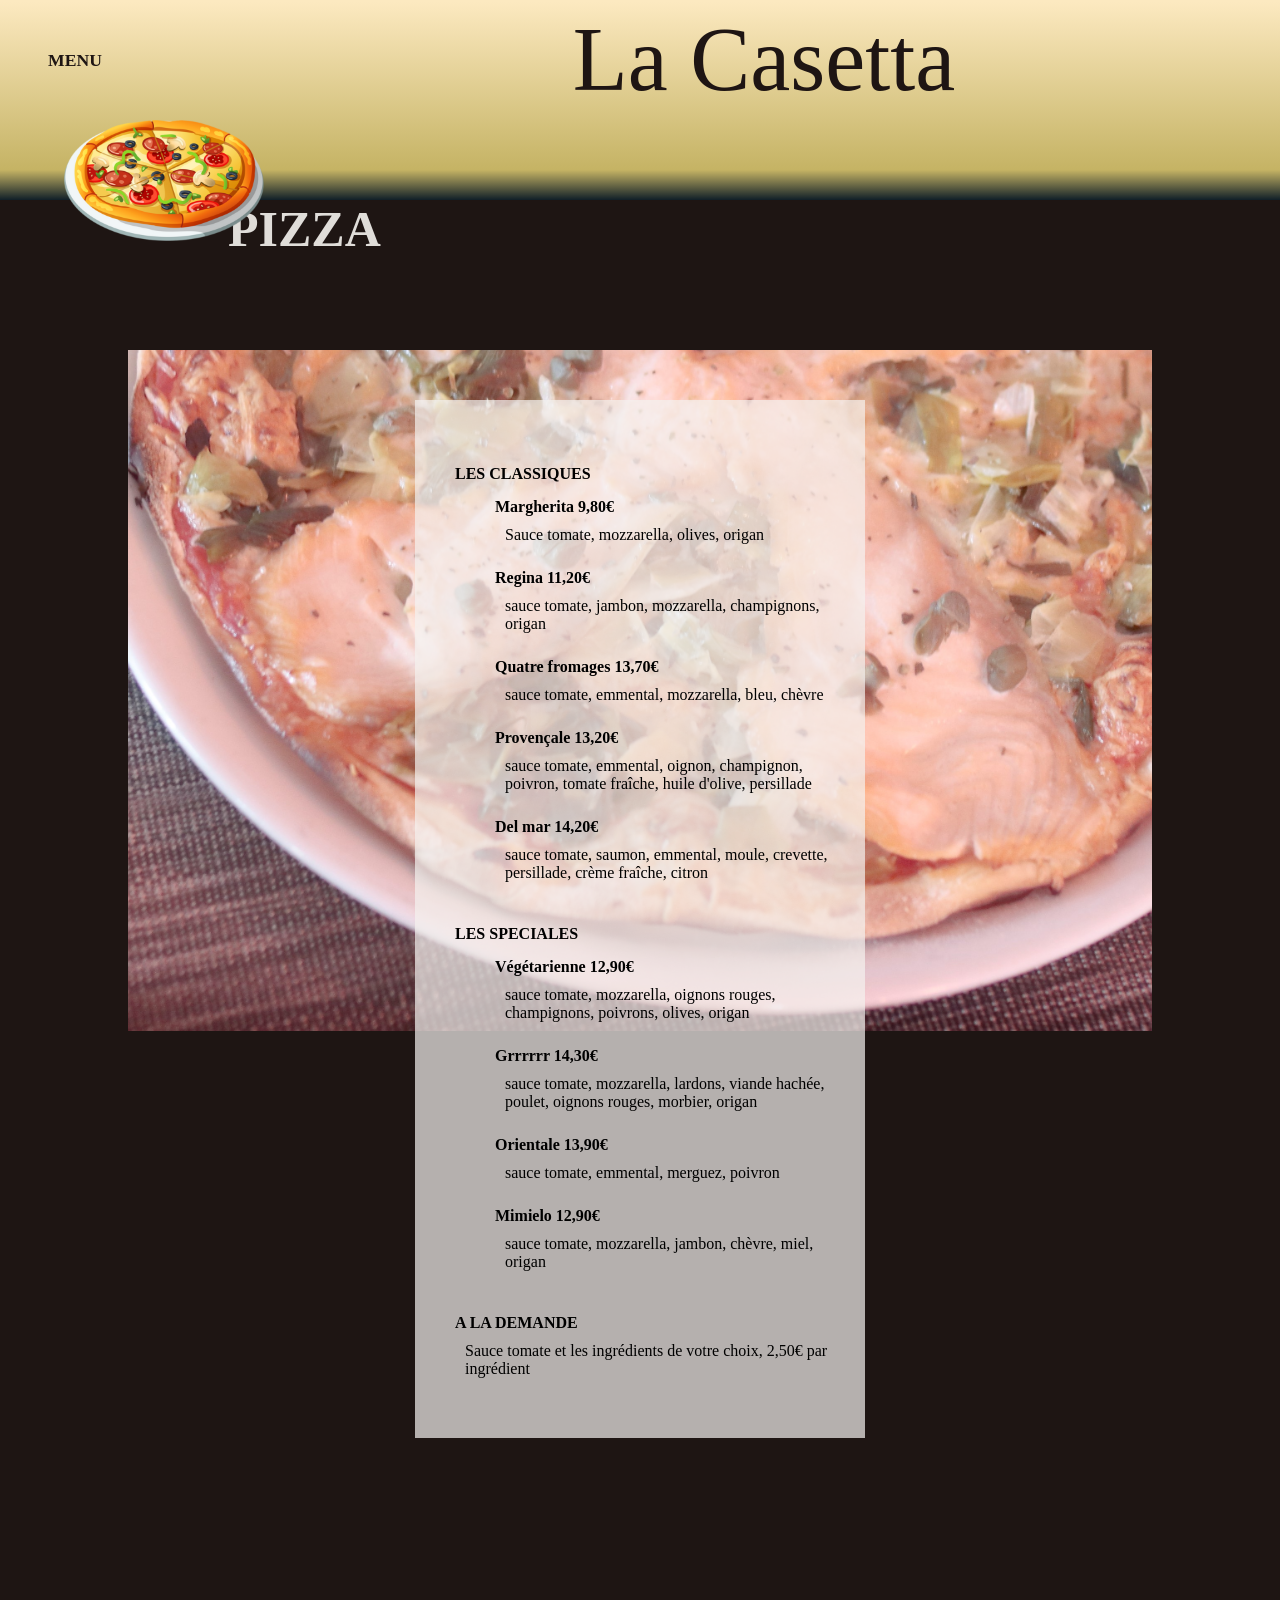
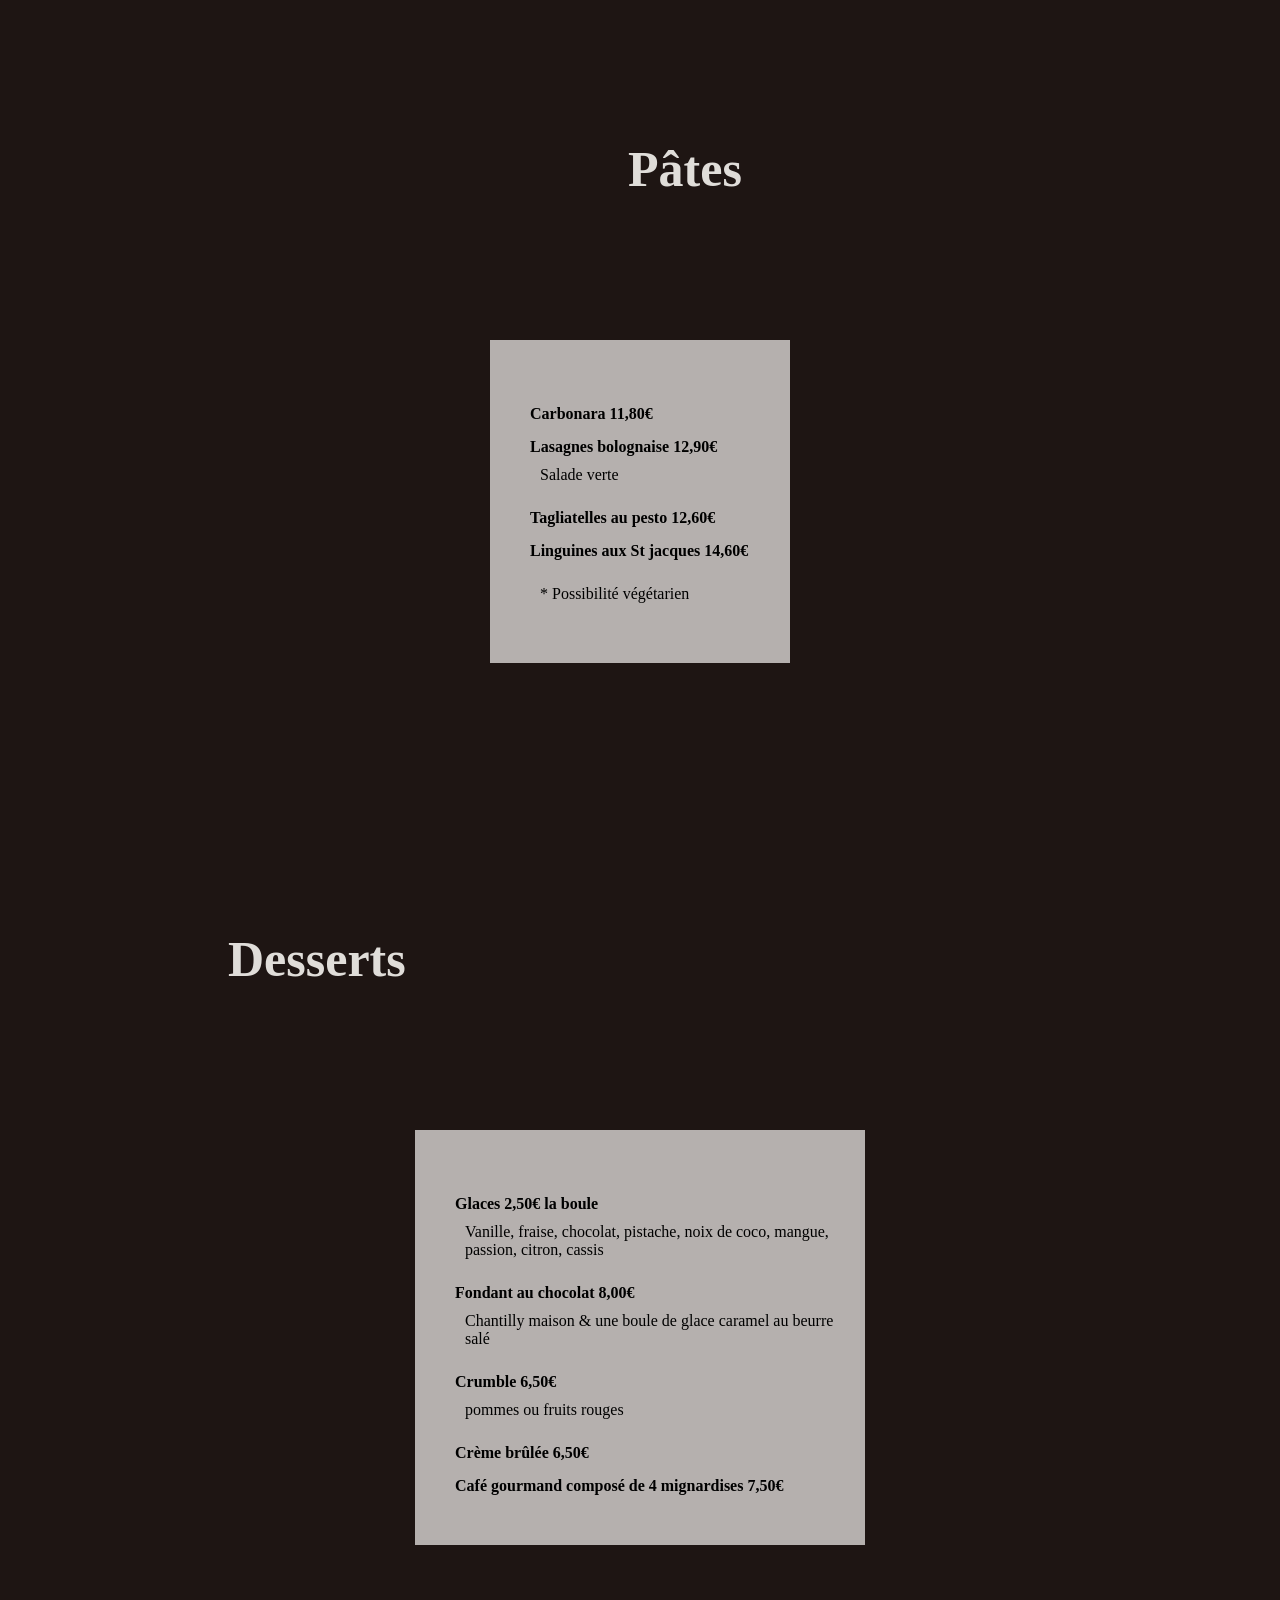
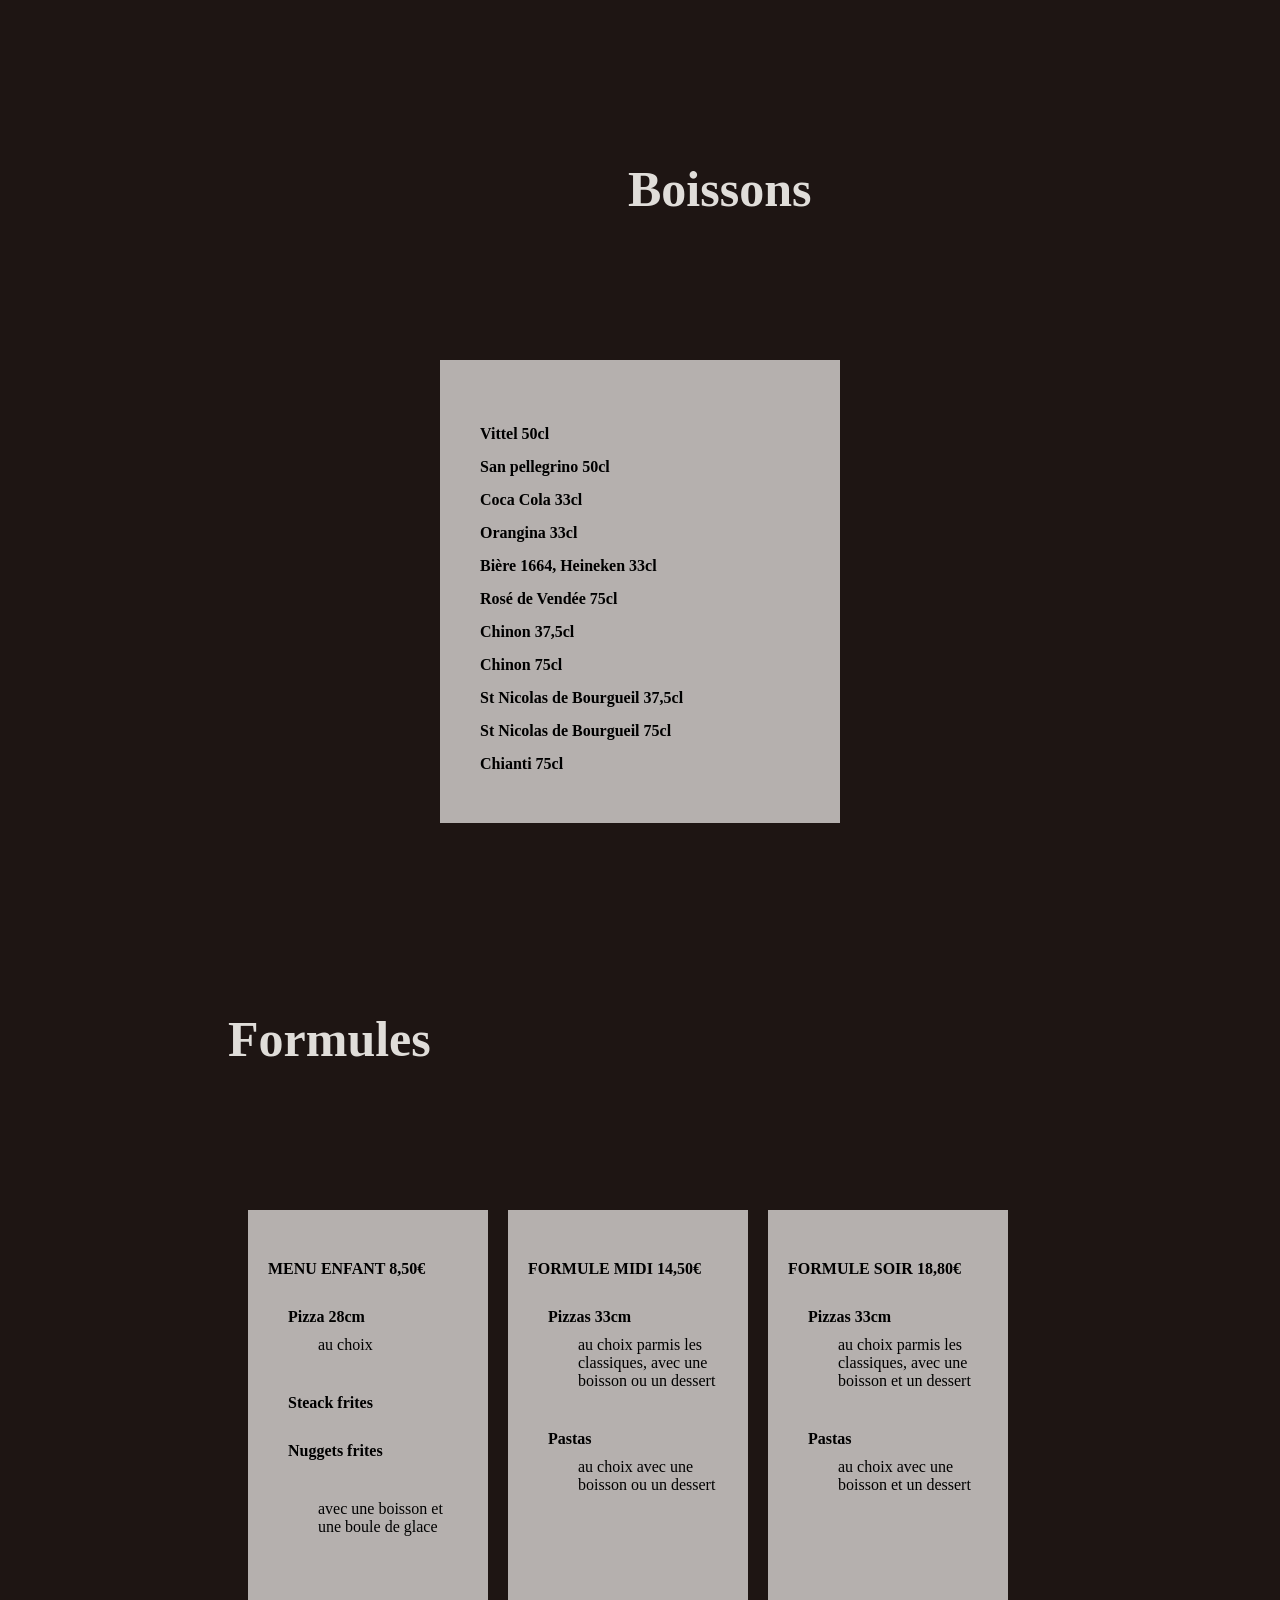
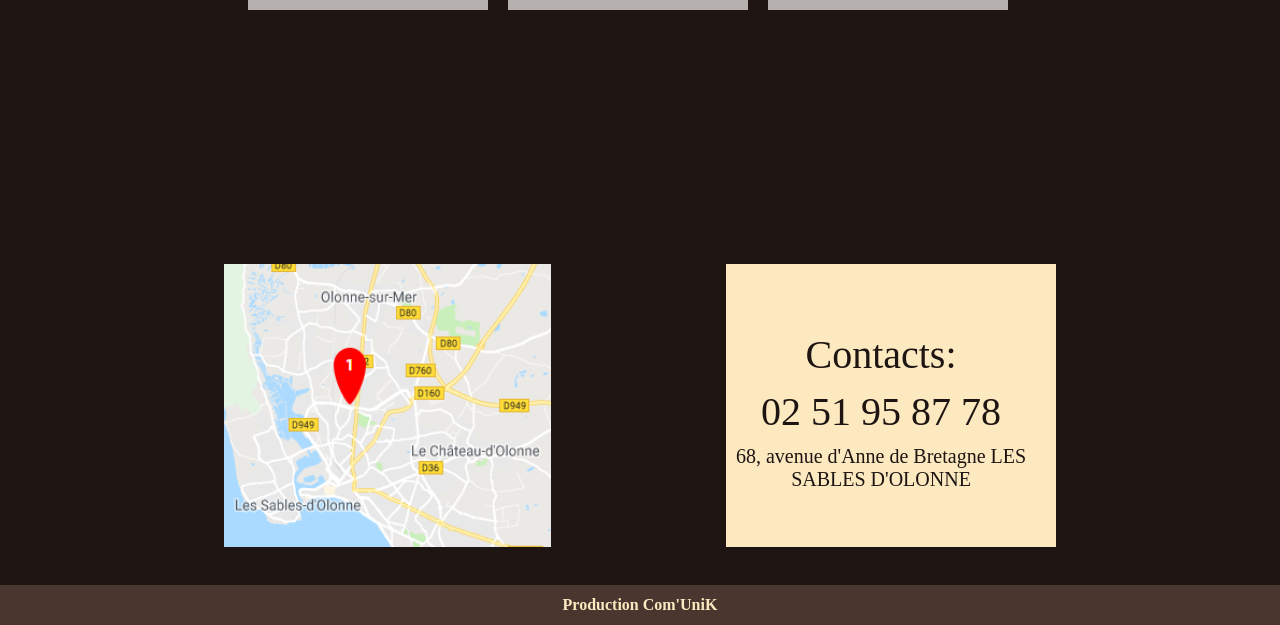
<file: index.html>
<!DOCTYPE html>
<html>
    <head>
        <meta charset = "utf-8" />
        <meta http-equiv="X-UA-Compatible" content="IE=edge" />
        <title>un site pour une pizzéria</title>
        <meta name="description" content="un site de restauration pour une pizzéria située en Vendée : Les Sables d\'Olonne" />
        <link rel="stylesheet" type="text/css" href="mep.css" />
        <link rel="stylesheet" type="text/css" href="barNav.css" />
        <link rel="stylesheet" type="text/css" href="fond_footer.css" />
        <link rel="stylesheet" type="text/css" href="responsiv.css" />
        <script type="text/javascript" src=""></script>
    </head>
    
    <body>
        
<!-- création de la barre de navigation avec insertion des liens-->
        <div id = "barNav">
            <ul class = "bar">
                <li id = "menu"><a href = "#" id = "titlMenu">MENU</a>
                    <ul>
                        <li><a href = "#titlPizz">PIZZAS</a></li>
                        <li><a href = "#titlPate">PATES</a></li>
                        <li><a href = "#titlForm">FORMULES</a></li>
                        <li><a href = "#titlDess">DESSERTS</a></li>
                        <li><a href = "#titlBoiss">BOISSONS</a></li>
                        <li><a href = "#titlAds">CONTACTS</a></li>
                    </ul>
                </li>
                <li id = "enseigne">La Casetta</li>
                <li id = "logo"><img src = "dessin.png" id = "dessin"></li>
            </ul>
      
        </div>
       
<!-- Création de la carte -->
<!-- partie pizza -->
        <div id = "titlPizz"></div>
        <div id = "produit">
            
            <div id = "propizz">
                
                <h1>PIZZA<br /></h1>
                <div class = "pizz">
                
                    <ul class = "prod">
                        <li>LES CLASSIQUES<br>
                            <ul>
                                <li>Margherita 9,80€</li><p>Sauce tomate, mozzarella, olives, origan</p>
                                <li>Regina 11,20€</li><p>sauce tomate, jambon, mozzarella, champignons, origan</p>
                                <li>Quatre fromages 13,70€</li><p>sauce tomate, emmental, mozzarella, bleu, chèvre</p>
                                <li>Provençale 13,20€</li><p>sauce tomate, emmental, oignon, champignon, poivron, tomate fraîche, huile d'olive, persillade</p>
                                <li>Del mar 14,20€</li><p> sauce tomate, saumon, emmental, moule, crevette, persillade, crème fraîche, citron</p>
                            </ul>
                        </li>
                        <br>
                        <li>LES SPECIALES<br>
                            <ul>
                                <li>Végétarienne 12,90€<p>sauce tomate, mozzarella, oignons rouges, champignons, poivrons, olives, origan</p></li>
                                <li>Grrrrrr 14,30€<p>sauce tomate, mozzarella, lardons, viande hachée, poulet, oignons rouges, morbier, origan</p></li>
                                <li>Orientale 13,90€<p>sauce tomate, emmental, merguez, poivron</p></li>
                                <li>Mimielo 12,90€<p>sauce tomate, mozzarella, jambon, chèvre, miel, origan</p></li>
                            </ul>
                        </li>
                        <br>
                        <li>A LA DEMANDE<p>Sauce tomate et les ingrédients de votre choix, 2,50€ par ingrédient</p></li>
                    </ul>

                </div>

            </div>

  <!-- Partie pates -->
            <div id = "titlPate"><br /><br /><br /><br /><br /></div>
            <div id = "propate">

                <h1>Pâtes<br /></h1>
                <div class = "pat">

                    <ul class = "prod">
                        <li>Carbonara 11,80€</li>
                        <li>Lasagnes bolognaise 12,90€<p>Salade verte</p></li>
                        <li>Tagliatelles au pesto 12,60€</li>
                        <li>Linguines aux St jacques 14,60€</li>
                        <li></li><p>* Possibilité végétarien</p>
                    </ul>
                </div>

            </div>
            
  <!-- partie dessert -->
            <div id = "titlDess"><br /><br /><br /><br /><br /></div>
            <div id = "prodess">

                <h1>Desserts</h1>
                <div class = "dess">
                    
                    <ul class = "prod">
                        <li>Glaces 2,50€ la boule<p>Vanille, fraise, chocolat, pistache, noix de coco, mangue, passion, citron, cassis</p></li>
                        <li>Fondant au chocolat 8,00€<p>Chantilly maison & une boule de glace caramel au beurre salé </p></li>
                        <li>Crumble 6,50€<p>pommes ou fruits rouges</p></li>
                        <li>Crème brûlée 6,50€</li>
                        <li>Café gourmand composé de 4 mignardises 7,50€</li>
                    </ul>
                </div>

            </div>
            
  <!-- partie boisson -->
            <div id = "titlBoiss"><br /><br /><br /><br /><br /></div>
            <div id = "proboiss">
                
                <h1>Boissons</h1>
                <div class = "boiss">

                    <ul class = "prod">
                        <li>Vittel 50cl</li>
                        <li>San pellegrino 50cl</li>
                        <li>Coca Cola 33cl</li>
                        <li>Orangina 33cl</li>
                        <li></li>
                        <li>Bière 1664, Heineken 33cl</li>
                        <li></li>
                        <li>Rosé de Vendée 75cl</li>
                        <li>Chinon 37,5cl</li>
                        <li>Chinon 75cl</li>
                        <li>St Nicolas de Bourgueil 37,5cl</li>
                        <li>St Nicolas de Bourgueil 75cl</li>
                        <li>Chianti 75cl</li>
                    </ul>
                </div>

            </div>

  <!-- partie formule -->
            <div id = "titlForm"><br /><br /><br /><br /><br /></div>
            <div id ="proform">

                <h1>Formules</h1>
                
                <div class = "form">              

                    <ul class ="pdt">
                        <li>MENU ENFANT 8,50€
                            <ul>
                                <li>Pizza 28cm</li><p>au choix</p>
                                <li>Steack frites</li>
                                <li>Nuggets frites</li>
                                <li></li><p>avec une boisson et une boule de glace</p>
                            </ul>
                        </li>
                        <li>FORMULE MIDI 14,50€
                            <ul>
                                <li>Pizzas 33cm</li><p>au choix parmis les classiques, avec une boisson ou un dessert</p>
                                <li>Pastas</li><p>au choix avec une boisson ou un dessert</p>
                            </ul>
                        </li>
                        <li>FORMULE SOIR 18,80€
                            <ul>
                                <li>Pizzas 33cm</li><p>au choix parmis les classiques, avec une boisson et un dessert</p>
                                <li>Pastas</li><p>au choix avec une boisson et un dessert</p>
                            </ul>
                        </li>
                    </ul>
                </div>
                
            </div>

    </div>
        
<!-- contact -->
    <div id = "titlAds"><br /><br /><br /><br /><br /></div>
    <div id = "ads">

        <div class = "contact1">
            <a href="plan.png"><img src = "plan.png" id = "plan"></a>
        </div>

        <div class = "contact">
            <p>Contacts:</p>
            <p>02 51 95 87 78</p>
            <p id = "adress">68, avenue d'Anne de Bretagne LES SABLES D'OLONNE</p>
        </div>  
    </div>
<!-- footer -->
    <footer>

        <p>Production Com'UniK</p>

    </footer>
  
    </body>
</html>
</file>
<file: mep.css>
*, html, body, div, ul, li{
    margin: 0 auto;
    padding: 0 inherit;
}

body{
    background-color: #1E1513;  
}

body a{
    text-decoration: none;
}

body ul{
    list-style-type: none;
}

@import url('https://fonts.googleapis.com/css2?family=Shadows+Into+Light&display=swap');


h1{
    position: absolute;
    margin-top: -150px;
    margin-left: 100px;
    font-family: 'Shadows Into Light', cursive;
    color:rgba(245, 243, 239, 0.9);
    font-size: 50px;
}

#produit{
    display: relative;
    position: inherit;
    width: 100%;
    font-weight: bold;
    margin-top: 350px;
}

.prod{
    display: block;
}

.prod ul li, .prod li{
    margin-top: 15px
}

#produit p{
    font-weight: lighter;
    padding: 10px;
}

.pizz{
    display: block;
    width: 450px;
    background-color: rgba(245, 243, 239, 0.7);
    margin-top: 50px;
    padding-top: 50px;
    padding-bottom: 50px;
}

#propate h1{
    margin-left: 500px;
}

.pat{
    display: block;
    width: 300px;
    background-color: rgba(245, 243, 239, 0.7);
    margin-top: 50px;
    padding-top: 50px;
    padding-bottom: 50px;
}

.dess{
    display: block;
    width: 450px;
    background-color: rgba(245, 243, 239, 0.7);
    padding-top: 50px;
    padding-bottom: 50px;
    margin-top: 50px;
}

#proboiss h1{
    margin-left: 500px;
}

.boiss{
    display: block;
    width: 400px;
    margin-top: 50px;
    background-color: rgba(245, 243, 239, 0.7);
    padding-top: 50px;
    padding-bottom: 50px;
}

.form{
    display: block;
    height: 500px;
    margin-top: 50px;
    margin-left: 60px;
}

.pdt > li{
    float: left;
    width: 200px;
    background-color: rgba(245, 243, 239, 0.7);
    margin-left: 20px;
    margin-bottom: 70px;
    padding-top: 50px;
    padding-bottom: 50px;
    height: 300px;
    padding-left: 20px;
    padding-right: 20px;
}

.pdt ul li{
    margin-top: 30px;
    margin-left: -20px;
}
</file>
<file: barNav.css>
/* affichage de la barre de navigation */
#barNav{
    position: fixed;
    z-index: 9999;
    width: 100%;
    height: 200px;
    top: 0px;
    background: #fce9c0; /* Old browsers */
    background: -moz-linear-gradient(top, #fce9c0 1%, #c5b364 85%, #101f28 100%); /* FF3.6-15 */
    background: -webkit-linear-gradient(top,#fce9c0 1%, #c5b364 85%, #101f28 100%);/* Chrome10-25,Safari5.1-6 */
    background: -ms-linear-gradient(top,#fce9c0 1%, #c5b364 85%, #101f28 100%);/*Internet explorer*/
    background: -o-linear-gradient(top,#fce9c0 1%, #c5b364 85%, #101f28 100%);/*Opéra*/
    background: linear-gradient(top,#fce9c0 1%, #c5b364 85%, #101f28 100%); /* W3C, IE10+, FF16+, Chrome26+, Opera12+, Safari7+ */
}

/* choix de police pour l enseigne et le menu */
#barNav li {
    font-family: 'Shadows Into Light', cursive;
}

/* couleur du titre menu */
#menu:hover #titlMenu{
    color: #fce9c0;
}

/* menu deroulant au survol */
#barNav a:hover, #menu:hover{
    color: #fce9c0;
    background-color: #1E1513;
}

/* disposition des elements du menu deroulant */
.bar, .bar ul{
    padding: 0;
    margin: 0;
}

/* taille du menu déroulant */
.bar{
    position: absolute;
    display: block;
    width: 100%;
}

/* mise en page du menu déroulant */
.bar>li{
    display: inline-block;
    position: relative;
    text-align: center;
    margin-top: 10px;
    width: 150px;
    line-height: 100px;
    font-size: 1.1em;
    vertical-align: middle;
}

#titlMenu{
    font-weight: 850;
    color: #1E1513;
    vertical-align: top;
}

/* mise en forme du menu deroulant */
.bar ul{
    position: absolute;
    display: block;
        /* on cache les sous menus sur la gauche  */
    left: 0px;
    text-align: center;
    width: 150px;
    height: 0px;
    line-height: 5em;
    overflow: hidden;
}

/* action du menu au survol */
#menu:hover ul{
    height: 500px;
    background-color: #fce9c0;
    visibility: visible;
}

/* mise en forme des liens dans le menu dérouolant */
.bar a{
    display: block;
    color: #1E1513;
}
/* est-ce utile
#menu>a{
    margin-left: 0px;
}
*/
#enseigne {
    visibility: ;
    width: 500px;
    font-size: 90px;
    vertical-align: top;
    text-align: center;
    color: #1E1513;
    margin-left: 360px;
    animation-name: casetta;
    transition-delay: 4s;
    animation-duration: 2s;
}

@keyframe casetta {
    0%   {left: -1500px; top: 0px;}
    25%  {left: 0px; top: 0px;}
    50%  {left: 50px; top: 20px;}
    75% {right: 700px; top: 25px;}
    100% {left: 35px; top: 13px;}
}

#logo{
    margin-left: 5%;
    height: 200px;
    width: 200px;
    overflow: hidden;
    animation-name: pizze;
    animation-duration: 4s;
    transition-delay: 2s;
    transition-timing-function: ease-out;
    transform: rotate(360deg);
    transition: width 2s, height 2s, transform 4s;
}

/* position et animation logo pizza */
#dessin{
    max-width: 200px;
    max-height: 200px;
}

@keyframes pizze {
    0%   {right: -500px; top: -100px;}
    25%  {right: 0px; top: 0px;}
    50%  {right: 50px; top: 20px;}
    75% {right: 700px; top: 25px;}
    100% {right: 35px; top: 13px;}
}
</file>
<file: fond_footer.css>
#propizz{
    background-image: url(pizza_2_.jpg);
    height: 1250px;
}

#propate{
    background-image: url(pates.jpg);
    height: 500px;
}

#prodess{
    background-image: url(coupes_2_.jpg);
    height: 540px;
}

#proboiss{
    background-image: url(boisson2.jpg);
    height: 560px;
}


#proform{
    background-image: url(formule.jpg);
    height: auto;
    width: 1024px;
}

#propizz, #propate, #proform, #proboiss, #prodess {
    float: inherit;
    display: inherit;
    background-repeat: no-repeat;
    background-size: cover;
    background-attachment: fixed;
    width: 1024px;
    margin-top: 200px;
    display: block;
    overflow: hidden;
}

#ads{
    position: relative;
    display: table;
    float: inherit;
    margin-top: 5% ;
    width: 65%;
}

.contact{
    display: table-cell;
    width: 330px;
    background-color: #fce9c0;
    vertical-align: middle;
}

#plan{
    position: static;
    vertical-align: middle;
    height: 100%;
    margin-right: 10px;
}

.contact p{
    font-size: 40px;
    text-align: center;
    margin-top: 10px;
    margin-right: 20px;
    color: #1E1513;
}

#adress{
    font-size: 20px;
}

footer{
    position: relative;
    width: 100%;
    line-height: 2.5em;
    background-color: #49362F;
    margin-bottom: 0px;
    margin-top: 3%;
}

footer p{
    text-align: center;
    font-weight: bold;
    color: #fce9c0;
}
</file>
<file: responsiv.css>
/*code responsive pour tablette */
@media (max-width: 1024px){
    
    #suite{
        margin-left: 300px;
        vertical-align: top;
    }
    
    #dessin{
        width: 80px;
    }
    
    #enseigne{
        margin-left: 150px;
    }
    
    .bar>li{
        font-size: 1em;
        width: 100px;
    }
    
    .bar ul{
        width: 100px;
        line-height: 3em;
    }
    
    #menu:hover ul{
        height: 280px;
    }
    
    .bar a{
        font-size: 1em;
    }
    
    .pizz, .pat, .dess, .boiss{
        margin-left: 20%;
    }
    
    .form1 img{
        margin-left: 20px
    }
    
    #propate h1, #proboiss h1{
        margin-left: 50%;
    }
    
    .form{
        margin-left: 0px;
    }
    
    .pdt> li{
        height: 200px;
        margin-right: auto;
    }
    
    .pdt ul li{
        margin-top: 10px;
    }
    
     #ads{
        width: 100%
    }
    
    .contact{
        margin-right: 50px;
    }
    
    .contact1{
        margin-left: 50px;
    }
    
}

/* pour telephone */
@media (max-width: 768px){ 
    
    #suite{
        margin-left: 120px;
    }
    
    #dessin{
        width: 60px;
    }
    
    #titlEns{
        width: 200px;
    }
    
    #enseigne{
        margin-left: 20px;
    }
    
    h1{
        margin-left: 50px;
        margin-top: -70px;
    }
    
    h1 img{
        width: 200px; 
    }
    
    #propizz h1, #propate h1{
        margin-top: -90px;
    }
    
    #propizz, #propate, #prodess, #proboiss, #proform{
        margin-top: 110px;
        width: 100%;
    }
    .pizz, .pat, .dess, .boiss{
        margin: 0 auto;
        width: 100%;
    }
    
    .form{
        margin-left: 70px;
    }
    
    #ads{
        display: table-cell;
    }
    
    .contact, .contact1{
        display: block;
        margin-top: 10px;
        margin-left: 20%;
    }
}
</file>
